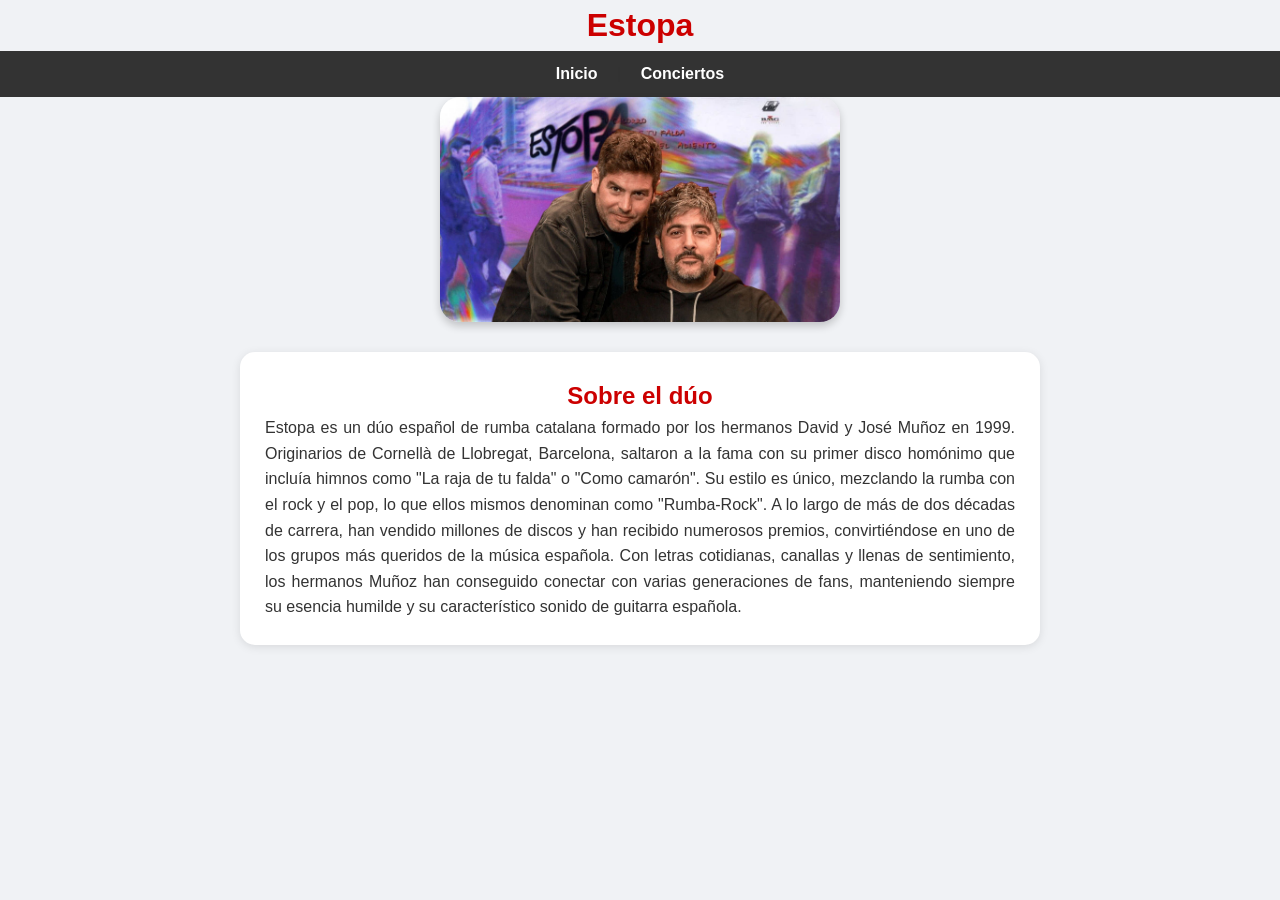
<file: index.html>
<!DOCTYPE html> <!--Define que este documento es un archivo HTML-->
<html lang="es"> <!--Especifica el idioma con el que estoy trabajando-->

<head> <!--Información técnica no visible en la web-->
    <meta charset="UTF-8">  <!--Define la codificación de carácteres que voy a usar -->
    <meta name="viewport" content="width=device-width, initial-scale=1.0"> <!--Configura la vista para que la web sea responsive-->
    <title>Estopa-Web Oficial</title> <!--Define el título que aparecerá en la pestaña del navegador--> 
    <link rel="stylesheet" href="css/styles.css"> <!--Vincula el archivo CSS para aplicar los estilos-->
</head> <!--Cierre de la sección de cabecera-->

<body> <!--Apertura del cuerpo del documento, donde va todo el contenido visible para el usuario-->
    <header> <!--Define la cabecera de la página-->
        <h1>Estopa</h1> <!--El título principal de la web-->
        <nav> <!--Aqui definimos la sección que contiene los enlaces de navegación-->
            <a href="index.html">Inicio</a> | <!--Enlace a la página principal-->
            <a href="conciertos.html">Conciertos</a> <!--Enlace a los conciertos-->
        </nav> <!--Cierre del bloque de navegación-->
    </header> <!--Cierre de la cabecera-->
    <main> <!--Define el contenido principal-->
        <!--Inserta una imagen, con texto alternativo y una clase para darle estilo en CSS-->
        <img src="img/grupo.jpg" alt="Foto del grupo musical Estopa" class="foto-grupo"> 
        <section class="descripcion"> <!--Define una sección temática dentro del contenido principal-->  
         <h2>Sobre el dúo</h2> <!--Título para organizar el contenido de la sección-->
         <!--A continuación se definen los párrafos con la descripción del grupo-->
            <p>Estopa es un dúo español de rumba catalana formado por los hermanos David y José Muñoz en 1999. Originarios de Cornellà de Llobregat, Barcelona, saltaron a la fama con su primer disco homónimo que incluía himnos como "La raja de tu falda" o "Como camarón".
            Su estilo es único, mezclando la rumba con el rock y el pop, lo que ellos mismos denominan como "Rumba-Rock". A lo largo de más de dos décadas de carrera, han vendido millones de discos y han recibido numerosos premios, convirtiéndose en uno de los grupos más queridos de la música española.
            Con letras cotidianas, canallas y llenas de sentimiento, los hermanos Muñoz han conseguido conectar con varias generaciones de fans, manteniendo siempre su esencia humilde y su característico sonido de guitarra española.</p>
        </section> <!--Cierre de la sección de la descipción-->
    </main> <!--Cierre del bloque del contenido principal-->
</body> <!--Cierre del cuerpo-->
</html> <!--Cierre final del documento HTML-->
</file>
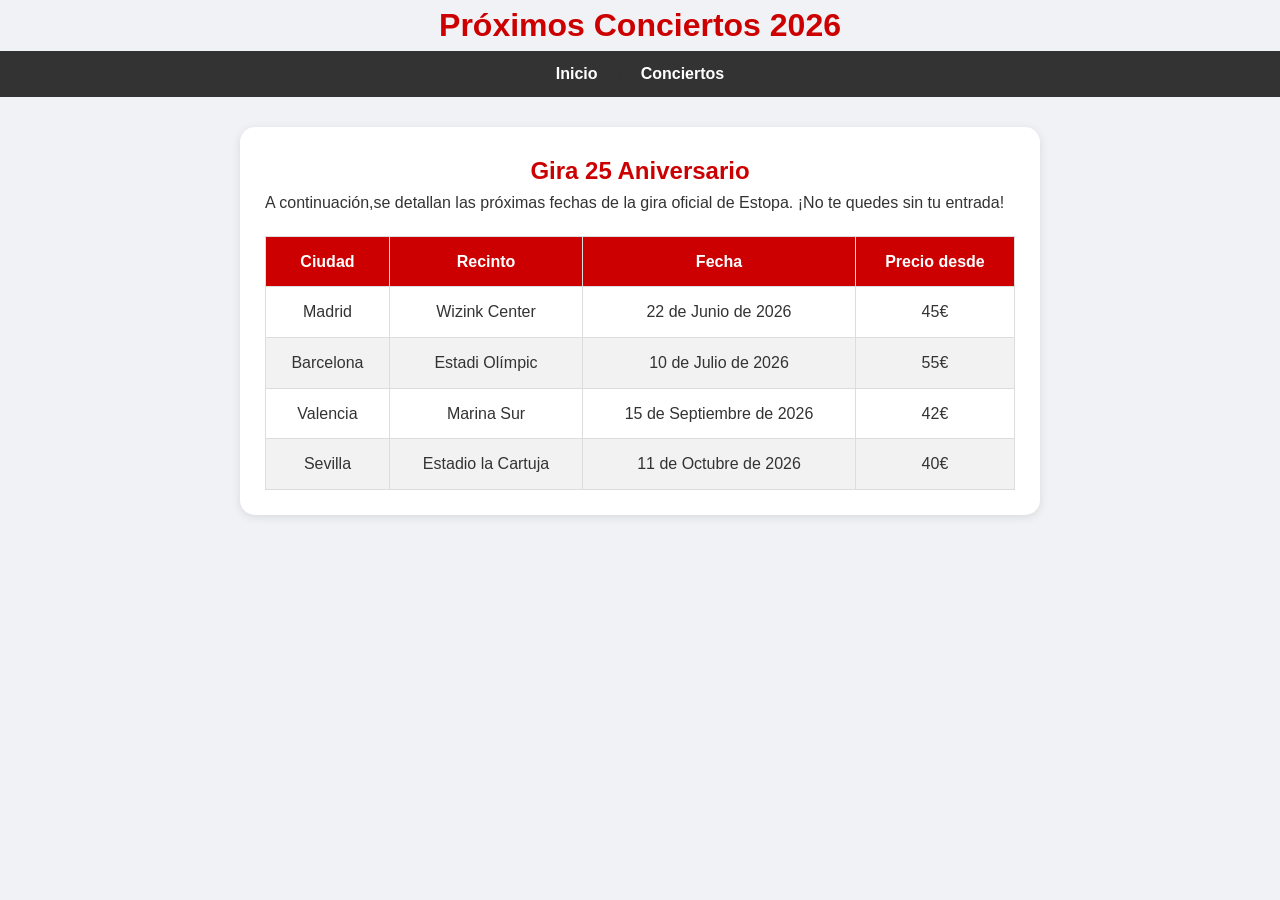
<file: conciertos.html>
<!DOCTYPE html> <!--Define el documento HTML-->
<html lang="es"> <!--Define el idioma con el que estoy trabajando-->

<head> <!--Apertura del contenedor de información técnica-->
    <meta charset="UTF-8"> <!--Configuración para que se lean correctamente tildes y ñ-->
    <title>Estopa - Conciertos</title> <!--Título que aparece en la pestaña del navegador-->
    <link rel="stylesheet" href="css/styles.css"> <!--Enlaza los estilos CSS comunes para todo el sitio-->
</head> <!--Cierre de la cabecera-->

<body> <!--Apertura del contenido visible-->
    <header> <!--Cabecera de la página de conciertos-->
        <h1>Próximos Conciertos 2026</h1> <!--Título principal de esta sección-->
        <nav> <!--Menú de navegación principal-->
            <a href="index.html">Inicio</a> | <!--Enlace para volver a la página inicial-->
            <a href="conciertos.html">Conciertos</a> <!--Enlace a la página actual de conciertos-->
        </nav> <!--Cierre de la navegación-->
    </header> <!--Cierre de la cabecera-->
    <main> <!--Apetura del bloque contenido principal-->
        <section class="descripcion"> <!--Sección para agrupar la información de la gira-->
            <h2>Gira 25 Aniversario</h2> <!--Subtitulo que identica el evento-->
            <p>A continuación,se detallan las próximas fechas de la gira oficial de Estopa. ¡No te quedes sin tu
                entrada!</p> <!--Párrafo introductorio para los usuarios-->
           <table> <!--Empieza estructura de la tabla-->
                <thead> <!--Cabecera de la tabla-->
                    <tr> <!----> <!--Abre la primera fila de la tabla-->
                        <th>Ciudad</th> <!--Celda de encabezados para la columna de las ciudades -->
                        <th>Recinto</th> <!--Celda de encabezado para el lugar del concierto-->
                        <th>Fecha</th> <!--Celda de encabezado para el día del evento-->
                        <th>Precio desde</th> <!--Celda de encabezado para la informacion de precios-->
                    </tr> <!--Cierre de la fila de encabezados-->
                </thead> <!--Cierre de la sección superior de la tabla -->
                <tbody> <!--Apertura del cuerpo de la tabla-->
                    <tr> <!--Apertura de la primera fila-->
                        <td>Madrid</td> <!--Celda que indica la ciudad para la primera fila-->
                        <td>Wizink Center</td> <!--Celda que indica el recinto-->
                        <td>22 de Junio de 2026</td> <!--Celda que indica la fecha del evento-->
                        <td>45€</td> <!--Celda con el precio-->
                    </tr><!--Cierre de la primera fila de datos-->
                    <tr> <!--Apertura de la segunda fila-->
                        <td>Barcelona</td> <!--Celda que indica la ciudad para la segunda fila-->
                        <td>Estadi Olímpic</td> <!--Celda que indica el recinto-->
                        <td>10 de Julio de 2026</td> <!--Celda que indica la fecha del evento-->
                        <td>55€</td> <!--Celda con el precio-->
                    </tr> <!--Cierre de la segunda fila-->
                    <tr> <!--Apertura de la tercera fila-->
                        <td>Valencia</td> <!--Celda que indica la ciudad para la tercera fila-->
                        <td>Marina Sur</td> <!--Celda con el recinto-->
                        <td>15 de Septiembre de 2026</td> <!--Celda que indica la fecha del evento-->
                        <td>42€</td> <!--Celda con el precio-->
                    </tr> <!--Cierre de la tercera fila-->
                    <tr> <!--Apertura de la cuarta fila-->
                        <td>Sevilla</td> <!--Celda que indica la ciudad para la cuarta fila-->
                        <td>Estadio la Cartuja</td> <!--Celda que indica el recinto-->
                        <td>11 de Octubre de 2026</td> <!--Celda que indica la fecha del evento-->
                        <td>40€</td> <!--Celda con el precio-->
                    </tr> <!--Cierre de la cuarta fila-->
                </tbody> <!--Cierre del cuerpo de la tabla con datos del concierto-->
            </table> <!--Cierre definitivo del elemento tabla-->
        </section> <!--Cierre de la sección que agrupa la información de la gira-->
    </main> <!--Cierre del bloque de contenido principal de la página-->
</body> <!--Cierre del cuerpo del documento-->
</html> <!--Cierre final del archivo HTML-->
</file>
<file: css/styles.css>
*{
    margin: 0; /*Anula los márgenes predeterminados */
    padding: 0; /*Elimina el relleno interno */
    box-sizing: border-box; /*Controla el tamaño total del modelo de la caja*/
}
body {  /*Selecciona toda la página*/
    background-color: #f0f2f5;/* Color de fondo claro solicitado */
    font-family: Calibri, sans-serif;/* Fuente principal de la Pac */
    color: #333; /*Define un gris oscuro para el texto principal*/
    line-height: 1.6; /*Aplica el interlineado*/
}
h1, h2 { /*Aplica los mismos estilos a ambos niveles de títulos a la vez*/
    font-family: Verdana, sans-serif; /*Fuente específica solicitada para encabezados */
    color: #cc0000;/* Color rojo corporativo */
    text-align: center;/* Alineación centrada para mejorar la legibilidad visual */
}
.foto-grupo {
    display: block;/* Permite centrar la imagen usando márgenes */
    margin: 0 auto;/* Centrado horizontal automático */
    max-width: 400px;/* Tamaño máximo solicitado de la imagen */
    width: 100%; /*Asegura que la imagen sea responsiva y se adapte al ancho de su contenedor*/
    border-radius: 20px;/* Bordes redondeados */
    box-shadow: 0 4px 8px rgba(0,0,0,0.2); /* Sombra suave */
}
.descripcion { /*Selector de clase para aplicar estilos específicos al bloque de contenido*/
    background-color: white; /* Fondo blanco para las secciones solicitado */
    border-radius: 15px; /* Bordes redondeados de la sección */
    max-width: 800px; /* Ancho de la sección  */
    margin: 30px auto; /* Centra la caja blanca en la pantalla */
    padding: 25px; /* Espaciado interno para que el texto no toque los bordes */
    box-shadow: 0 2px 10px rgba(0,0,0,0.1); /*Añade una sombra paralela para dar relieve*/
}
 .descripcion p { /*Selector que aplica estilos solo a los párrafos dentro de esa clase*/
    text-align: justify; /* Para que el párrafo quede cuadrado y limpio */
 }
table { /*Selecciona el elemento tabla completo*/
    width: 100%; /* La tabla ocupa todo el ancho disponible del cuadro blanco */
    border-collapse: collapse; /* Une los bordes de las celdas para que se vean finos */
    margin-top: 20px; /* Separa la tabla del texto superior */
    background-color: white; /*Define el fondo blanco para la tabla*/
}
th, td {    /* Estilos comunes para celdas de cabecera (th) y de datos (td) */
    border: 1px solid #ddd; /* Bordes para delimitar las celdas */
    padding: 12px; /* Espaciado interno para que los datos no estén apretados */
    text-align: center; /* Centra el texto de las celdas */
}
thead {  /* Estilos específicos exclusivos para las celdas de encabezado */
    background-color: #cc0000; /* Color de cabecera */
    color: white; /* Texto blanco para que resalte sobre el rojo */
}
tbody tr:nth-child(even) {  /* Selector que identifica solo las filas pares de la tabla */
    background-color: #f2f2f2; /* Color gris claro para las filas pares */
}
nav { /*Selector para el área de los enlaces de navegación del sitio*/
    text-align: center; /*Centra horizontalmente los elementos contenidos en el menú*/
    background: #333; /*Aplica un color de fondo oscuro para contrastar con el cuerpo*/
    padding: 10px; /*Crea un margen interno para que el menú tenga altura*/
}
nav a { /*Selector para los hipervínculos dentro de la barra de navegación*/
    color: white; /*Define el color blanco para el texto de los enlaces*/
    text-decoration: none; /*Elimina el subrayado que los enlaces traen por defecto*/
    margin: 0 15px; /*Separa los enlaces entre sí de forma lateral*/
    font-weight: bold; /*Aplica un grosor de fuente negrita para destacar los enlaces*/
}
nav a:hover { /*Define el cambio visual al pasar el ratón por encima*/
    color: #cc0000; /*Cambia el color del texto al pasar el ratón*/
}
</file>
